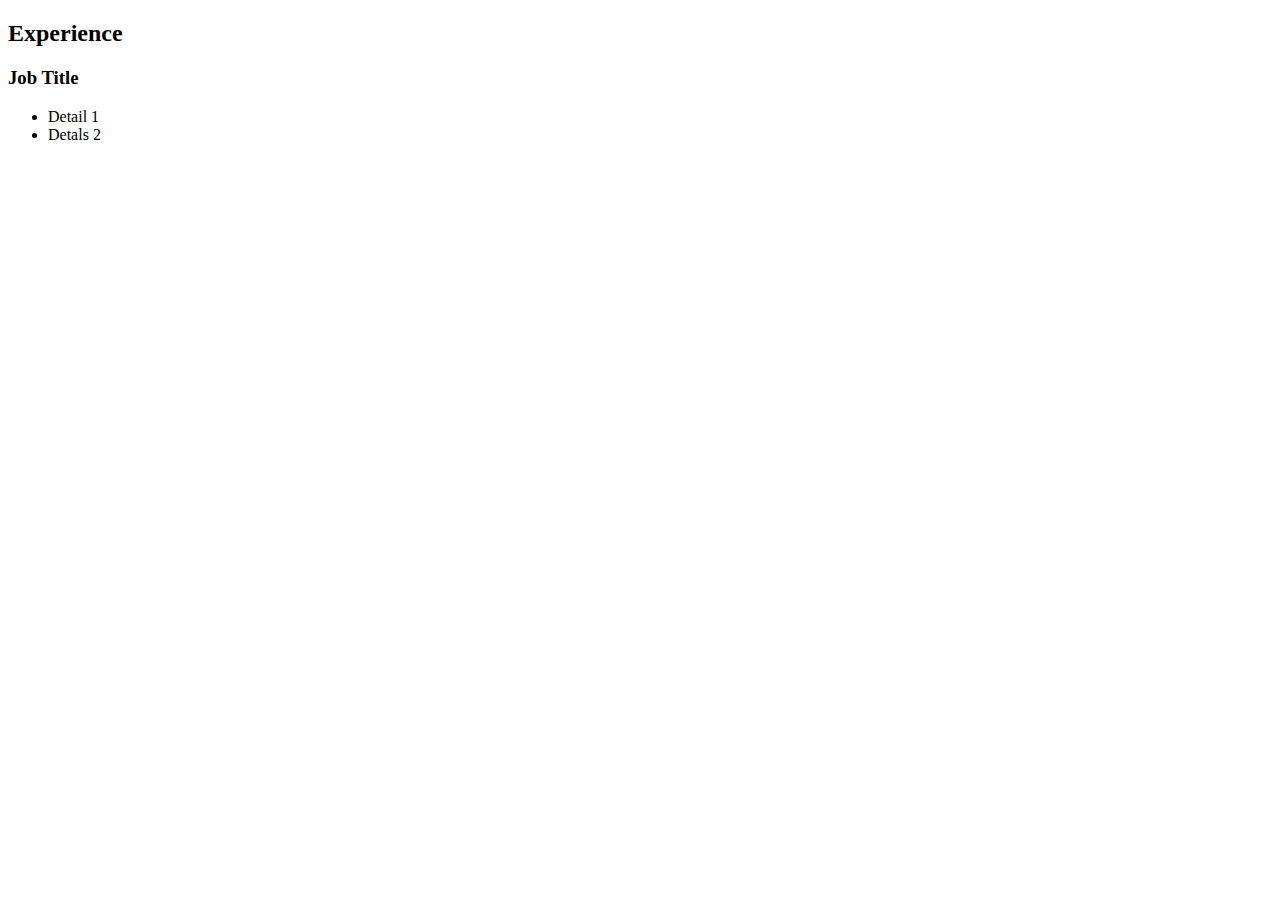
<file: Hobbies.html>
<!DOCTYPE html>
<head>
    <meta charset="UTF-8">
    <title>My Hobbies</title>
</head>
<body>
    <h2>Experience</h2>
    <h3>Job Title</h3>
    <ul>
        <li>Detail 1</li>
        <li>Detals 2</li>
    </ul>

</body>

</html>
</file>
